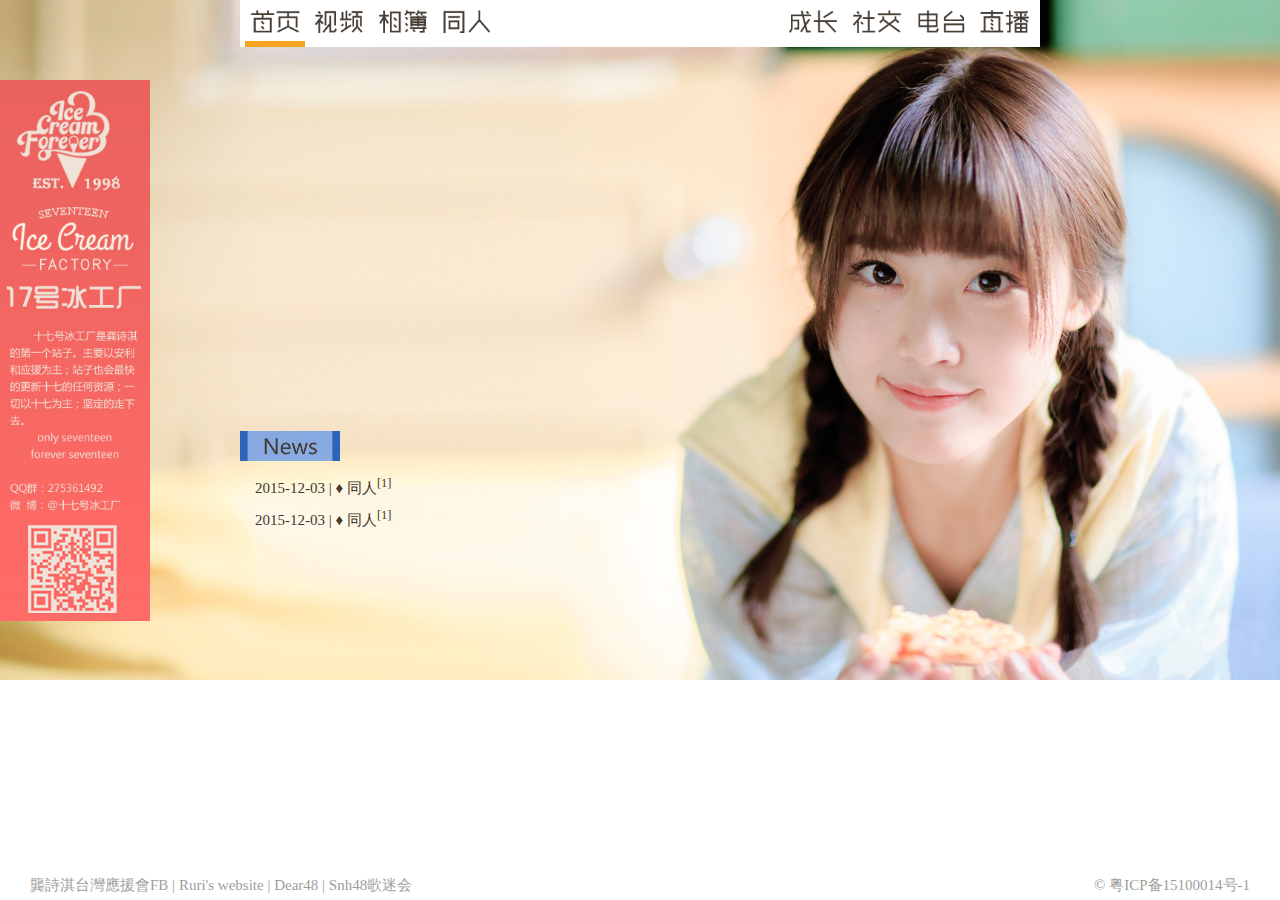
<file: 17/index.html>
<!DOCTYPE html>
<html lang="en">
<head>
    <meta charset="UTF-8">
    <title>超绝可爱小十七</title>
    <link rel="stylesheet" href="static/css/style.min.css">
    <link rel="stylesheet" href="static/css/index.css">
    <link rel="stylesheet" href="static/css/nav_footer.css">
</head>
<body>

    <div id="left_banner">
        <img src="static/images/home_banner.jpg">
    </div>

    <!--nav-->
    <div id="nav">

        <ul id="left_nav">
            <li id="index">
                <a href=""><img src="static/images/nav/nav-1.png"></a>
                <div class="border active"></div>
            </li>
            <li>
                <a href=""><img src="static/images/nav/nav-2.png"></a>
                <div class="border "></div>
            </li>
            <li>
                <a href=""><img src="static/images/nav/nav-3.png"></a>
                <div class="border"></div>
            </li>
            <li>
                <a href=""><img src="static/images/nav/nav-4.png"></a>
                <div class="border "></div>
            </li>
        </ul>

        <ul id="right_nav">
            <li>
                <a href=""><img src="static/images/nav/nav-5.png"></a>
                <div class="border "></div>
            </li>
            <li>
                <a href=""><img src="static/images/nav/nav-6.png"></a>
                <div class="border "></div>
            </li>
            <li>
                <a href=""><img src="static/images/nav/nav-7.png"></a>
                <div class="border "></div>
            </li>
            <li>
                <a href=""><img src="static/images/nav/nav-8.png"></a>
                <div class="border "></div>
            </li>
        </ul>

    </div>
    <!--nav-->



    <div class="i_body">
        <div class="i_left">

            <iframe style="width: 400px; height: 265px;" src="http://cdn.aixifan.com/player/ACFlashPlayer.out.swf?type=page&amp;url=http://www.acfun.tv/v/ac2422665" id="ACFlashPlayer-re" frameborder="0"></iframe>

            <div class="i_title">
                <img src="static/images/home_news.png">
            </div>

            <div class="i_content">
                <div class="i_content_data">
                    2015-12-03 |&nbsp;♦&nbsp;<a href="">同人<sup>[1]</sup></a>&nbsp;&nbsp;
                </div>
                <div class="i_content_data">
                    2015-12-03 |&nbsp;♦&nbsp;<a href="">同人<sup>[1]</sup></a>&nbsp;&nbsp;
                </div>
            </div>
        </div>
    </div>

    <!--footer-->
    <footer class="footer">
        <div class="footer_link">
            <a href="http://www.facebook.com/G17forever">龔詩淇台灣應援會FB</a> |
            <a href="http://www.zengyf.com">Ruri's website</a> |
            <a href="http://www.dear48.com">Dear48</a> |
            <a href="http://www.snh48club.com">Snh48歌迷会</a>
        </div>
        <div class="footer_record">© 粤ICP备15100014号-1</div>
    </footer>
    <!--footer-->

    <script src="static/js/lib/jquery.js"></script>
    <script src="static/js/lib/jacUtil.js"></script>
    <script src="static/js/index.js"></script>
    <script src="static/js/nav.js"></script>
</body>
</html>
</file>
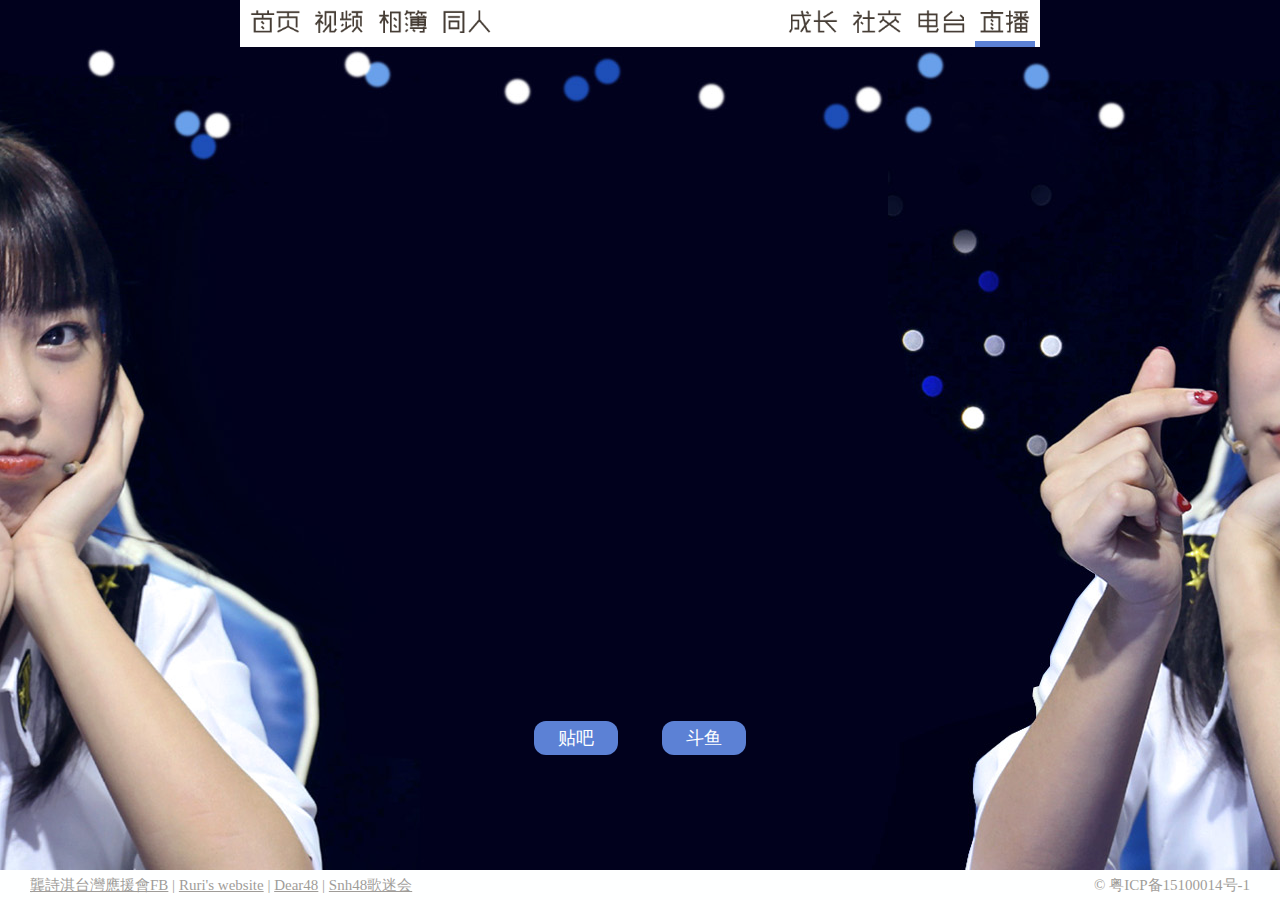
<file: 17/live.html>
<!DOCTYPE html>
<html lang="en">
<head>
    <meta charset="UTF-8">
    <title>超绝可爱小十七</title>
    <link rel="stylesheet" href="static/css/style.css">
    <link rel="stylesheet" href="static/css/nav_footer.css">
    <link rel="stylesheet" href="static/css/live.css">
</head>
<body>


<!--nav-->
<div id="nav">

    <ul id="left_nav">
        <li id="index">
            <a href=""><img src="static/images/nav/nav-1.png"></a>
            <div class="border "></div>
        </li>
        <li>
            <a href=""><img src="static/images/nav/nav-2.png"></a>
            <div class="border "></div>
        </li>
        <li>
            <a href=""><img src="static/images/nav/nav-3.png"></a>
            <div class="border"></div>
        </li>
        <li>
            <a href=""><img src="static/images/nav/nav-4.png"></a>
            <div class="border "></div>
        </li>
    </ul>

    <ul id="right_nav">
        <li>
            <a href=""><img src="static/images/nav/nav-5.png"></a>
            <div class="border "></div>
        </li>
        <li>
            <a href=""><img src="static/images/nav/nav-6.png"></a>
            <div class="border "></div>
        </li>
        <li>
            <a href=""><img src="static/images/nav/nav-7.png"></a>
            <div class="border "></div>
        </li>
        <li>
            <a href=""><img src="static/images/nav/nav-8.png"></a>
            <div class="border active"></div>
        </li>
    </ul>

</div>
<!--nav-->

<div class="l_body">
    <div class="l_video">
        <iframe allowfullscreen="true" id="platform_iframe_head" name="platform_iframe_head" scrolling="no" src="http://tieba.baidu.com/starshow/5000012" style="overflow: hidden;position:relative;" frameborder="no" height="630" width="980"></iframe>
    </div>
    <div class="l_menu">
        <button class="l_menu_btns" id="1">贴吧</button>
        <button class="l_menu_btns" id="2">斗鱼</button>
    </div>
</div>
<!--footer-->
<footer class="footer">
    <div class="footer_link">
        <a href="http://www.facebook.com/G17forever">龔詩淇台灣應援會FB</a> |
        <a href="http://www.zengyf.com">Ruri's website</a> |
        <a href="http://www.dear48.com">Dear48</a> |
        <a href="http://www.snh48club.com">Snh48歌迷会</a>
    </div>
    <div class="footer_record">© 粤ICP备15100014号-1</div>
</footer>
<!--footer-->

<script src="static/js/lib/jquery.js"></script>
<script src="static/js/nav.js"></script>
<script src="static/js/live.js"></script>
</body>
</html>
</file>
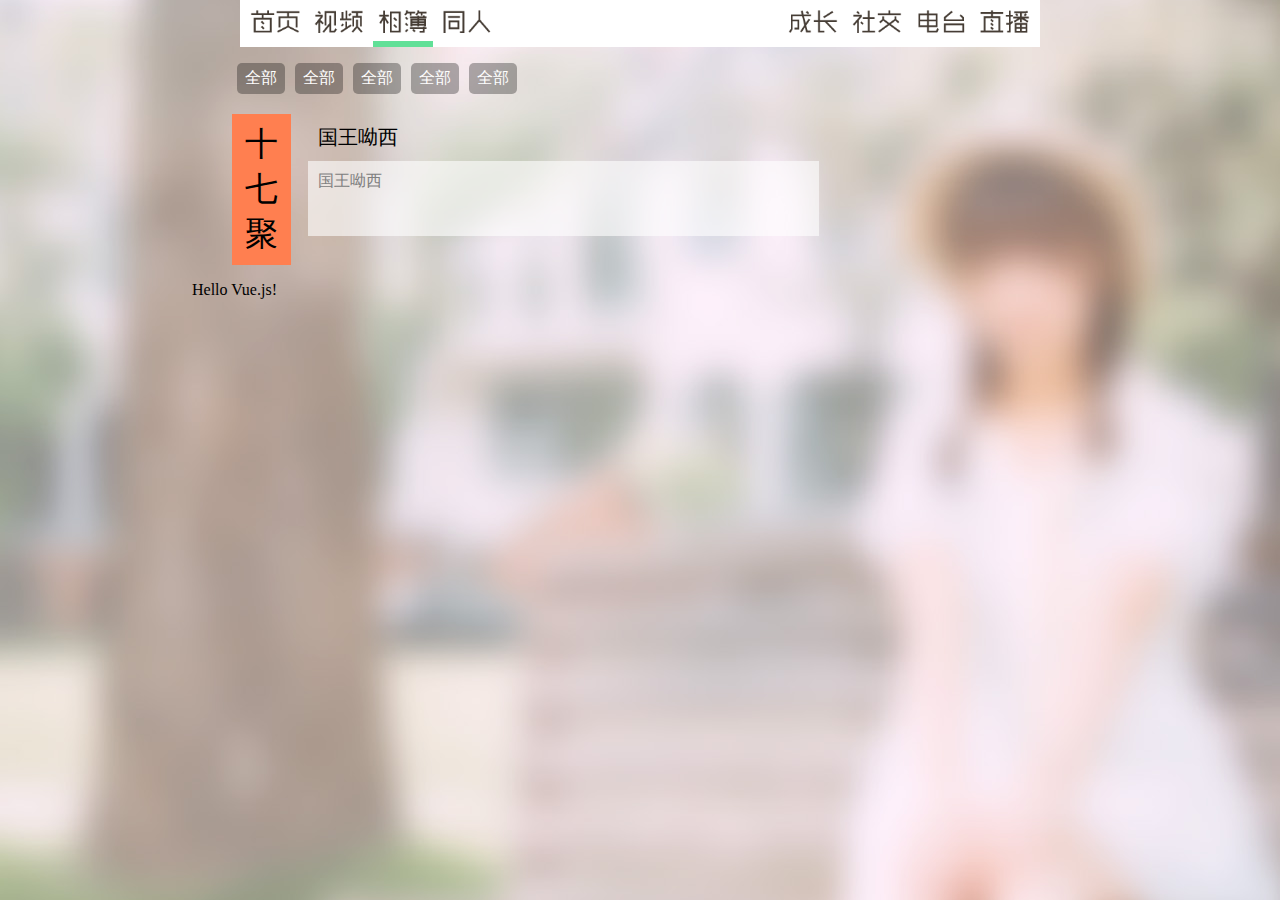
<file: 17/novel.html>
<!DOCTYPE html>
<html lang="en">
<head>
    <meta charset="UTF-8">
    <title>同人</title>
    <link rel="stylesheet" href="static/css/style.css">
    <link rel="stylesheet" href="static/css/nav_footer.css">
    <link rel="stylesheet" href="static/css/novel.css">
</head>
<body>

<!--nav-->
<div id="nav_banner">
    <div id="nav">

        <ul id="left_nav">
            <li id="index">
                <a href=""><img src="static/images/nav/nav-1.png"></a>
                <div class="border "></div>
            </li>
            <li>
                <a href=""><img src="static/images/nav/nav-2.png"></a>
                <div class="border "></div>
            </li>
            <li>
                <a href=""><img src="static/images/nav/nav-3.png"></a>
                <div class="border active"></div>
            </li>
            <li>
                <a href=""><img src="static/images/nav/nav-4.png"></a>
                <div class="border "></div>
            </li>
        </ul>

        <ul id="right_nav">
            <li>
                <a href=""><img src="static/images/nav/nav-5.png"></a>
                <div class="border "></div>
            </li>
            <li>
                <a href=""><img src="static/images/nav/nav-6.png"></a>
                <div class="border "></div>
            </li>
            <li>
                <a href=""><img src="static/images/nav/nav-7.png"></a>
                <div class="border "></div>
            </li>
            <li>
                <a href=""><img src="static/images/nav/nav-8.png"></a>
                <div class="border "></div>
            </li>
        </ul>

    </div>
</div>
<!--nav-->


<div class="n_body">
    <div class="n_body_left">
        <div class="n_title">
            <ul>
                <li>全部</li>
                <li>全部</li>
                <li>全部</li>
                <li>全部</li>
                <li>全部</li>
            </ul>
        </div>

        <div class="n_content">
            <ul>
                <li>
                    <div class="n_left">十七聚</div>
                    <div class="n_right">
                        <div class="n_right_top">国王呦西</div>
                        <div class="n_right_btm">国王呦西</div>
                    </div>
                </li>
            </ul>
        </div>
        <div id="app">
            {{ message }}
        </div>
    </div>

</div>

<script type="text/javascript" src="static/js/lib/jquery.js"></script>
<script type="text/javascript" src="static/js/lib/vue.js"></script>
<script type="text/javascript" src="static/js/novel.js"></script>
</body>
</html>
</file>
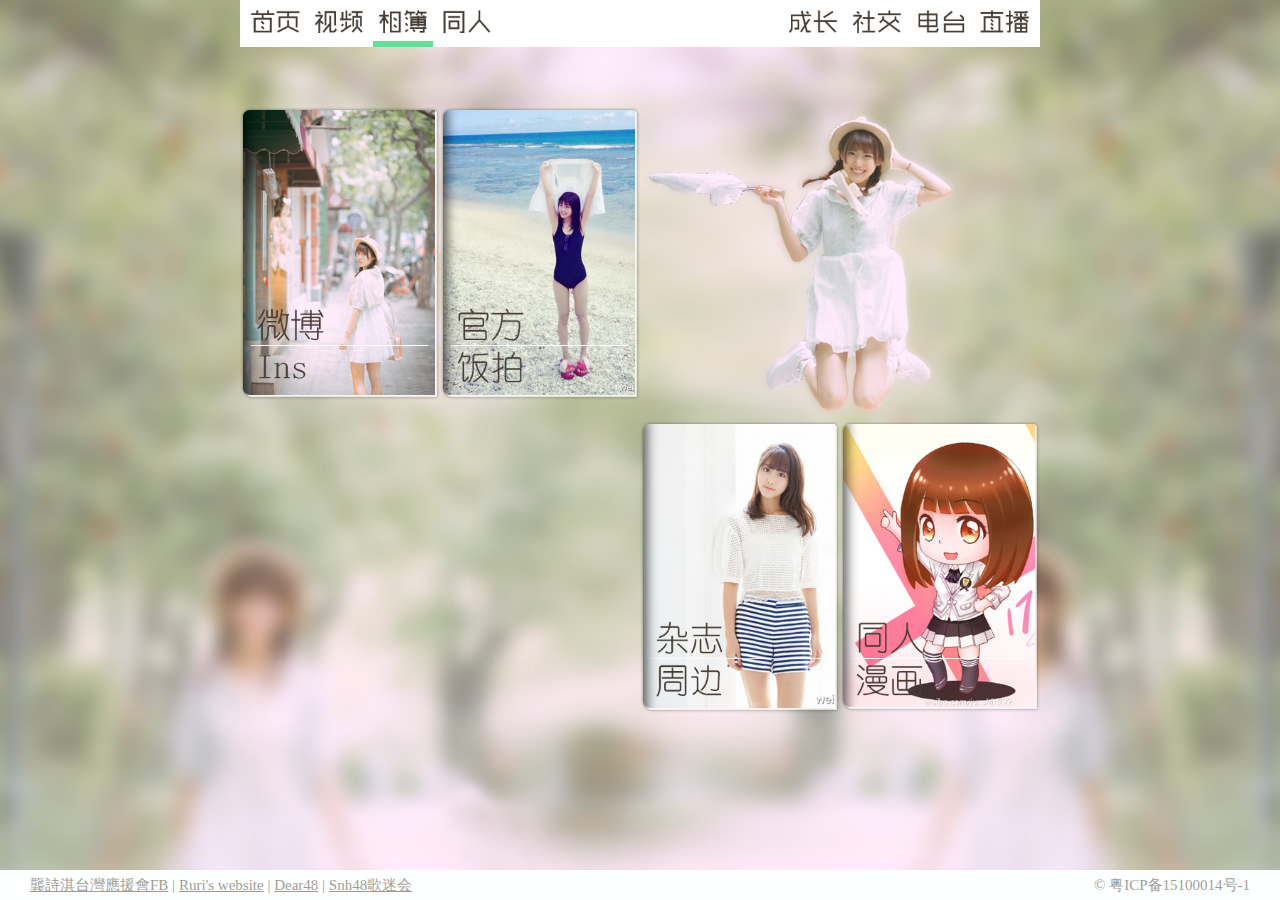
<file: 17/photo.html>
<!DOCTYPE html>
<html lang="en">
<head>
    <meta charset="UTF-8">
    <title>超绝可爱小十七</title>
    <link rel="stylesheet" href="static/css/style.min.css">
    <link rel="stylesheet" href="static/css/nav_footer.css">
    <link rel="stylesheet" href="static/css/photo.css">
</head>
<body>


    <!--nav-->
    <div id="nav">

        <ul id="left_nav">
            <li id="index">
                <a href=""><img src="static/images/nav/nav-1.png"></a>
                <div class="border "></div>
            </li>
            <li>
                <a href=""><img src="static/images/nav/nav-2.png"></a>
                <div class="border "></div>
            </li>
            <li>
                <a href=""><img src="static/images/nav/nav-3.png"></a>
                <div class="border active"></div>
            </li>
            <li>
                <a href=""><img src="static/images/nav/nav-4.png"></a>
                <div class="border "></div>
            </li>
        </ul>

        <ul id="right_nav">
            <li>
                <a href=""><img src="static/images/nav/nav-5.png"></a>
                <div class="border "></div>
            </li>
            <li>
                <a href=""><img src="static/images/nav/nav-6.png"></a>
                <div class="border "></div>
            </li>
            <li>
                <a href=""><img src="static/images/nav/nav-7.png"></a>
                <div class="border "></div>
            </li>
            <li>
                <a href=""><img src="static/images/nav/nav-8.png"></a>
                <div class="border "></div>
            </li>
        </ul>

    </div>
    <!--nav-->

    <div class="p_body">

        <div class="p_body_bar">
            <div class="p_left_block">
                <a href="">
                    <img src="static/images/photo/picture_index_weibo.png">
                </a>
                <a href="">
                    <img src="static/images/photo/picture_index_photo.png">
                </a>
            </div>
            <img src="static/images/photo/picture_index_people.png">
        </div>

        <div class="p_body_bar">
            <div class="p_right_block">
                <a href="">
                    <img src="static/images/photo/picture_index_magazine.png">
                </a>
                <a href="">
                    <img src="static/images/photo/picture_index_cartoon.png">
                </a>
            </div>
        </div>

    </div>
    <!--footer-->
    <footer class="footer">
        <div class="footer_link">
            <a href="http://www.facebook.com/G17forever">龔詩淇台灣應援會FB</a> |
            <a href="http://www.zengyf.com">Ruri's website</a> |
            <a href="http://www.dear48.com">Dear48</a> |
            <a href="http://www.snh48club.com">Snh48歌迷会</a>
        </div>
        <div class="footer_record">© 粤ICP备15100014号-1</div>
    </footer>
    <!--footer-->

    <script src="static/js/lib/jquery.js"></script>
    <script src="static/js/lib/jacUtil.js"></script>
    <script src="static/js/nav.js"></script>
</body>
</html>
</file>
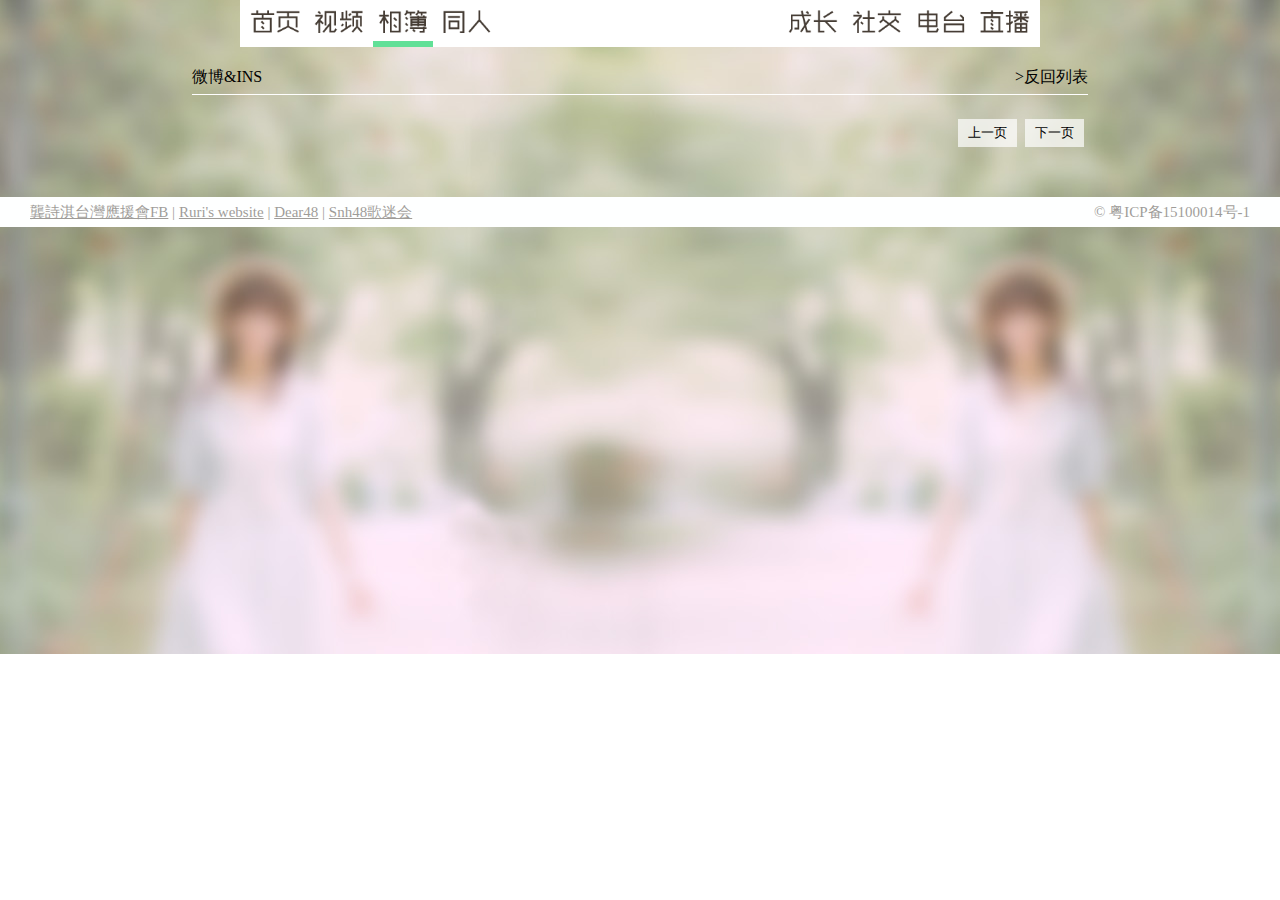
<file: 17/photoInner.html>
<!DOCTYPE html>
<html lang="en">
<head>
    <meta charset="UTF-8">
    <title>超绝可爱小十七</title>
    <link rel="stylesheet" href="static/css/style.min.css">
    <link rel="stylesheet" href="static/css/nav_footer.css">
    <link rel="stylesheet" href="static/css/photo.css">
</head>
<body>


    <!--nav-->
    <div id="nav">

        <ul id="left_nav">
            <li id="index">
                <a href=""><img src="static/images/nav/nav-1.png"></a>
                <div class="border "></div>
            </li>
            <li>
                <a href=""><img src="static/images/nav/nav-2.png"></a>
                <div class="border "></div>
            </li>
            <li>
                <a href=""><img src="static/images/nav/nav-3.png"></a>
                <div class="border active"></div>
            </li>
            <li>
                <a href=""><img src="static/images/nav/nav-4.png"></a>
                <div class="border "></div>
            </li>
        </ul>

        <ul id="right_nav">
            <li>
                <a href=""><img src="static/images/nav/nav-5.png"></a>
                <div class="border "></div>
            </li>
            <li>
                <a href=""><img src="static/images/nav/nav-6.png"></a>
                <div class="border "></div>
            </li>
            <li>
                <a href=""><img src="static/images/nav/nav-7.png"></a>
                <div class="border "></div>
            </li>
            <li>
                <a href=""><img src="static/images/nav/nav-8.png"></a>
                <div class="border "></div>
            </li>
        </ul>

    </div>
    <!--nav-->


    <div class="i_body">

        <div class="i_title">
            <span>微博&INS</span>
            <span class="fr">>反回列表</span>
        </div>

        <div id="photo_body">

        </div>
        <div class="pig">
            <button class="next pig_btn fr">下一页</button>
            <button class="prev pig_btn fr">上一页</button>
        </div>

    </div>

    <!--footer-->
    <footer class="footer" style="position: inherit;margin-top:10px;">
        <div class="footer_link">
            <a href="http://www.facebook.com/G17forever">龔詩淇台灣應援會FB</a> |
            <a href="http://www.zengyf.com">Ruri's website</a> |
            <a href="http://www.dear48.com">Dear48</a> |
            <a href="http://www.snh48club.com">Snh48歌迷会</a>
        </div>
        <div class="footer_record">© 粤ICP备15100014号-1</div>
    </footer>
    <!--footer-->

    <script src="static/js/lib/jquery.js"></script>
    <script src="static/js/lib/jacUtil.js"></script>
    <script src="static/js/nav.js"></script>
    <script src="static/js/photo.js"></script>
</body>
</html>
</file>
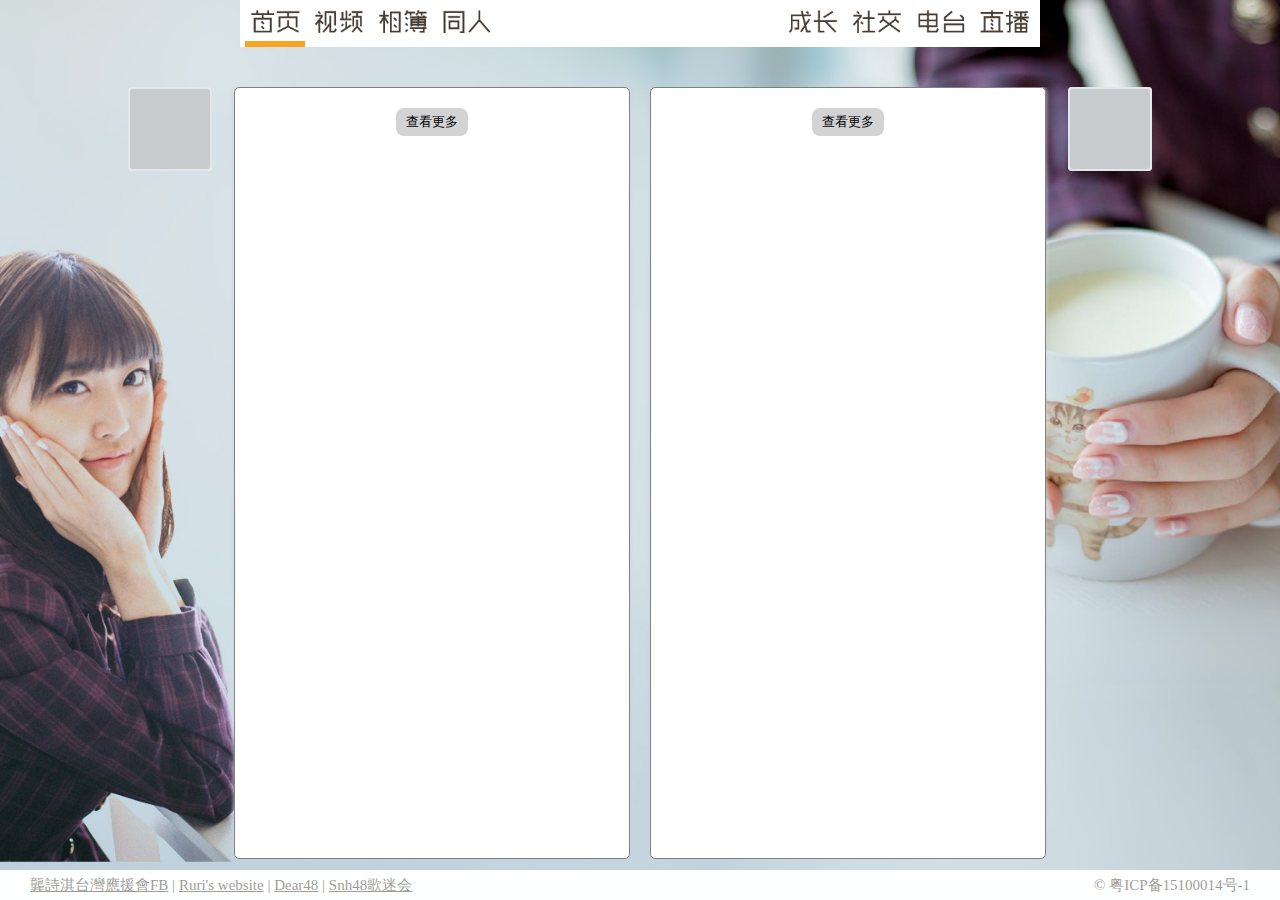
<file: 17/social.html>
<!DOCTYPE html>
<html lang="en">
<head>
    <meta charset="UTF-8">
    <title>社交</title>
    <link rel="stylesheet" href="static/css/style.css">
    <link rel="stylesheet" href="static/css/nav_footer.css">
    <link rel="stylesheet" href="static/css/social.css">
</head>
<body>

<!--nav-->
<div id="nav_banner">
    <div id="nav">
        <ul id="left_nav">
            <li id="index">
                <a href=""><img src="static/images/nav/nav-1.png"></a>
                <div class="border active"></div>
            </li>
            <li>
                <a href=""><img src="static/images/nav/nav-2.png"></a>
                <div class="border "></div>
            </li>
            <li>
                <a href=""><img src="static/images/nav/nav-3.png"></a>
                <div class="border"></div>
            </li>
            <li>
                <a href=""><img src="static/images/nav/nav-4.png"></a>
                <div class="border "></div>
            </li>
        </ul>

        <ul id="right_nav">
            <li>
                <a href=""><img src="static/images/nav/nav-5.png"></a>
                <div class="border "></div>
            </li>
            <li>
                <a href=""><img src="static/images/nav/nav-6.png"></a>
                <div class="border "></div>
            </li>
            <li>
                <a href=""><img src="static/images/nav/nav-7.png"></a>
                <div class="border "></div>
            </li>
            <li>
                <a href=""><img src="static/images/nav/nav-8.png"></a>
                <div class="border "></div>
            </li>
        </ul>

    </div>
</div>
<!--nav-->


<!--body-->

 <div class="s_body">
     <div class="s_left">
         <!--<span class="icon_left"><img src="static/images/social/sns_01icon.png"></span>-->

         <div class="left_head">
             <img src="static/images/social/sns_head.png">
         </div>
         <div class="l_content">
            <div class="content_body" id="weibo">



            </div>
             <div class="bottom_btn">
                 <button id="weibo_more">查看更多</button>
             </div>

         </div>
     </div>
     <div class="s_right">
         <!--<span class="icon_right"><img src="static/images/social/sns_01icon2.png"></span>-->

         <div class="right_head">
             <img src="static/images/social/sns_head.png">
         </div>
         <div class="r_content">

             <div class="content_body" id="ins">



             </div>
             <div class="bottom_btn">
                 <button id="ins_more">查看更多</button>
             </div>

         </div>
     </div>
 </div>
<!--body-->


<!--footer-->
<footer class="footer">
    <div class="footer_link">
        <a href="http://www.facebook.com/G17forever">龔詩淇台灣應援會FB</a> |
        <a href="http://www.zengyf.com">Ruri's website</a> |
        <a href="http://www.dear48.com">Dear48</a> |
        <a href="http://www.snh48club.com">Snh48歌迷会</a>
    </div>
    <div class="footer_record">© 粤ICP备15100014号-1</div>
</footer>
<!--footer-->

<script src="static/js/lib/jquery.js"></script>
<script src="static/js/lib/jacUtil.js"></script>
<script src="static/js/nav.js"></script>
<script src="static/js/social.js"></script>
</body>
</html>
</file>
<file: 17/static/css/index.css>
body{
    background: url("../images/bg-home.jpg") center center no-repeat;
    -webkit-background-size:cover;
    background-size:cover;
    padding:0;
    margin:0;
}
a{
    text-decoration: none;
    color: #403832;
}
#left_banner{
    position: fixed;
    left:0;
    top:80px;
}
#left_banner img{
    width:150px;
}
.i_body {
    width: 800px;
    margin: 100px auto;
    overflow: hidden;
}
@media screen and (max-width: 1150px) {
    .i_body {
        width: 700px;
    }
}
@media screen and (max-width: 1050px) {
    .i_body {
        width: 600px;
    }
}
@media screen and (max-width: 950px) {
    .i_body {
        width: 500px;
    }
}

.i_left{
    width:60%;
    float: left;
}
#i_video{
    background: rgba(1,1,1,.3);
}
.i_title{
    margin-top:15px;
    font-size: 18px;

}
.i_title a{
    position: relative;
    top: -6px;

}
.i_title img{
    width:100px;
}
.i_content{
    margin-top:10px;
    overflow: hidden;

}
.i_content_data{
    margin-left: 1em;
    font-size: 15px;
    color: #403832;
    margin-bottom: 10px;
}
</file>
<file: 17/static/css/nav_footer.css>
#nav{
    width: 800px;
    margin:0 auto;
    background: #ffffff;
    overflow: hidden;
}
#nav ul{
    margin:0 5px;
}
#nav li{
    position: relative;
    list-style: none;
    display: inline-block;
    cursor: pointer;

}
#left_nav{
    padding:0;
    float: left;
}
#right_nav{
    padding:0;
    float: right;
}
#nav li img{
    width:50px;
    margin: 10px 5px;
}
#nav .border{
    position: absolute;
    bottom:-6px;
    width:100%;
    height: 6px;
}

#left_nav li:nth-child(1) .border {
    background: #f5a522;
}
#left_nav li:nth-child(2) .border {
    background: #f5a522;
}
#left_nav li:nth-child(3) .border {
    background: #61e097;
}
#left_nav li:nth-child(4) .border {
    background: #f8b8b8;
}
#right_nav li:nth-child(1) .border {
    background: #f8b8b8;
}
#right_nav li:nth-child(2) .border {
     background: #96cdda;
 }
#right_nav li:nth-child(3) .border {
    background: #cd88f8;
}
#right_nav li:nth-child(4) .border {
    background: #5c81d5;
}


#nav .border.active {
    display: block;
    bottom: 0;
}
.footer{
    background: #feffff;
    position: fixed;
    bottom:0;
    height:30px;
    width:100%;
    padding: 0px;
    margin: 0px;
    line-height: 30px;
}
.footer_link{
    font-size: 15px;
    color: #433b34;
    opacity: .5;
    float: left;
    margin-left: 30px;
}
.footer_record{
    font-size: 15px;
    color: #433b34;
    opacity: .5;
    float: right;
    margin-right: 30px;
}
.footer_link a {
    color: #433b34;
}
</file>
<file: 17/static/css/style.css>
html{
    height:100%;
}
body{
    margin:0;
}
.fr{
    float: right;
}
.fl{
    float: left;
}
</file>
<file: 17/static/css/live.css>
body{
    background: url("../images/live/bg-live.jpg") center center no-repeat;
    padding: 0;
    margin: 0;
}

.l_body {
    width: 1000px;
    margin: 60px auto;
}

@media screen and (max-width: 1400px) {
    .l_body {
        width: 1000px;
        margin: 20px auto;
    }
}

.l_video {
    width: 100%;
    text-align: center;
}

.l_menu {
    width: 100%;
    text-align: center;
}

.l_menu_btns {
    background-color: #5c81d5;
    font-size: 18px;
    color: #fff;
    border: none;
    margin: 20px 20px;
    padding:5px 24px;
    border-radius: 12px;
    cursor: pointer;
}
</file>
<file: 17/static/css/novel.css>
body{
    background: url("../images/novel/bg-cp.jpg") no-repeat center center;
}
.n_body{
    width:70%;
    margin:0 auto;
}
.n_body_left{
    width:70%;
    float: left;
}
.n_title{
    overflow: hidden;
}
.n_title ul li{
    list-style: none;
    float: left;
    background: rgba(1,1,1,.3);
    padding:5px 8px;
    margin:0 5px;
    border-radius: 5px;
    color: #ffffff;
}
.n_left{
    float: left;
    width:10%;
    text-align: center;
    padding:8px 0;
    background: coral;
    font-size:33px;
}
.n_content{
    clear: both;
    margin-top: 20px;
}
.n_content ul li{
    overflow: hidden;
    list-style: none;
}
.n_right{
    float: right;
    width:87%;
}
.n_right_top{
    padding:10px;
    font-size: 20px;
}
.n_right_btm{
    padding:10px;
    background: rgba(255,255,255,.6);
    height: 55px;
    overflow: hidden;
    color: gray;
}
</file>
<file: 17/static/css/photo.css>
body{
    background: url("../images/photo/bg-photo.jpg") center center no-repeat;
    padding: 0;
    margin: 0;
}

.p_body {
    width: 800px;
    margin: 60px auto;
    overflow: hidden;
}

@media screen and (max-width: 1400px) {
    .l_body {
        width: 800px;
        margin: 20px auto;
        overflow: hidden;
    }
}

.p_left_block{
    width:50%;
    float: left;
}
.p_right_block{
    width:50%;
    float: right;
    margin-bottom:20px;
}
.p_left_block a{
    width:50%;
    float: left;
}
.p_left_block a img{
    width:100%;
}
.p_right_block a{
    width:50%;
    float: left;
}
.p_right_block a img{
    width:100%;
}
.p_body_bar>img{
    float: left;
    width:40%;
}
.i_body{
    width:70%;
    margin:20px auto;
}
.i_title{
    padding-bottom:6px;
    border-bottom:white solid 1px;
}
#photo_body{
    margin-top:20px;
    height:80%;
    overflow: hidden;
}
.photo_big{
    width:22.6%;
    padding:10px;
    float: left;
}
.photo_block{
    text-align: center;
    position: relative;
    width:100%;
    height: 240px;
    background: rgba(255,255,255,.3);
}
.photo_block img{
    vertical-align: middle;
    max-height:87%;
    margin: auto;
    max-width:100%;
}
.photo_block p{
    padding:7px 0;
    margin: 0;
    background: #ffffff;
    position: absolute;
    bottom:0;
    width:100%;
    color: #4e453c;
}
.author{
    font-size: 12px;
}
.pig_btn{
    background: rgba(255,255,255,.7);
    -webkit-border-radius:0;
    -moz-border-radius:0;
    border-radius:0;
    border:0;
    padding:5px 10px;
    margin:4px 4px 30px 4px;
    cursor: pointer;
}
.pig{
    overflow: hidden;
}
</file>
<file: 17/static/css/social.css>
body{
    background: url("../images/social/bg-sns.jpg") center  center no-repeat;
    -webkit-background-size:cover;
    background-size:cover;
}
.s_body{
    width:80%;
    margin:40px auto;
    overflow: hidden;
}
.s_left{
    float: left;
    width:50%;
    overflow: hidden;
    position: relative;
}
.s_right{
    float: right;
    width:50%;
    overflow: hidden;
    position: relative;
}
.left_head{
    float: left;
}
.right_head{
    float: right;
}
.l_content{
    float: right;
    position: relative;
    right: 10px;
}
.r_content{
    float: left;
    position: relative;
    left:10px;
}
.l_content, .r_content{
    overflow-y: scroll;
    position: relative;
    height:530px;
    width:73%;
    border:gray solid 1px;
    -webkit-border-radius:5px;
    -moz-border-radius:5px;
    border-radius:5px;
    box-shadow: lightgray 0px 0px 4px;
    background: #ffffff;
    padding:10px;
}
.icon_left{
    position: absolute;
    left:83px;
    z-index: 99;
}
.icon_right{
    float: right;
    position: absolute;
    right:83px;
    z-index: 99;
}
.content_block{
    border-bottom:lightgray solid 1px;
    padding-bottom:10px;
    padding-top:10px;
}
.page_img img{
    width:43%;
    margin:10px;
}
.page{
    margin:10px 0;
}
.page_img{
    margin:10px 0;
}
.bottom_btn{
    text-align:center;
}
.bottom_btn button{
    background: lightgray;
    border: none;
    margin-top: 10px;
    margin-bottom: 10px;
    border-radius: 8px;
    padding: 5px 10px;
}
</file>
<file: 17/static/css/style.min.css>
html{
}
body{
    margin:0;

}
.fr{
    float: right;
}
.fl{
    float: left;
}
</file>
